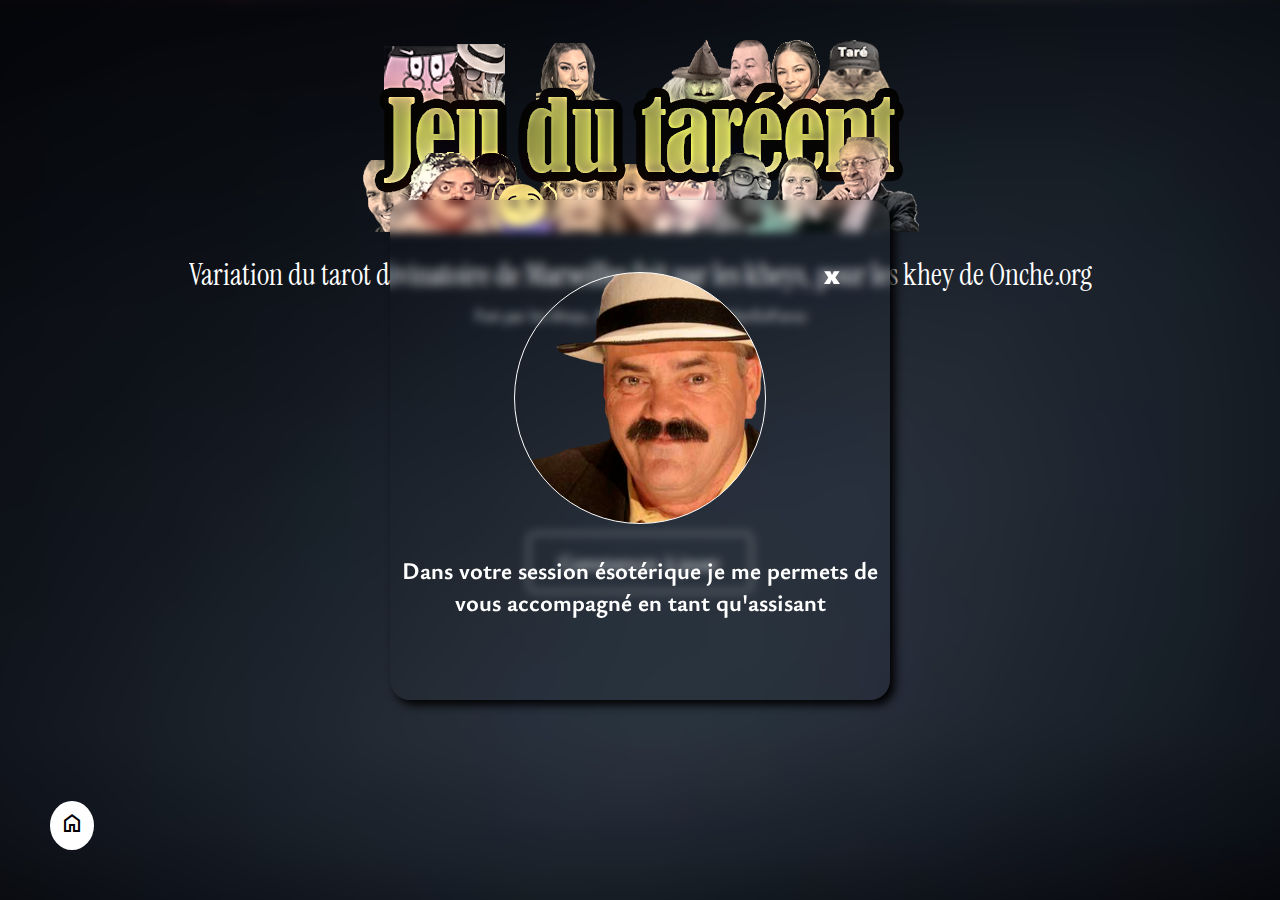
<file: index.html>
<!DOCTYPE html>
<html lang="fr">
<head>
    <link rel="icon" type="image/png" href="ressource/iconne.png">
    <meta charset="UTF-8">
    <meta http-equiv="X-UA-Compatible" content="IE=edge">
    <meta name="viewport" content="width=device-width, initial-scale=1.0">
    <title>Jeu du taréent</title>

    <link rel="stylesheet" href="css/accueil.css">
    <link rel="stylesheet" href="assistant/assisant.css">

    <link rel="preconnect" href="https://fonts.googleapis.com">
    <link rel="preconnect" href="https://fonts.gstatic.com" crossorigin>
    <link href="https://fonts.googleapis.com/css2?family=Ysabeau:wght@300&display=swap" rel="stylesheet">

    <link rel="preconnect" href="https://fonts.googleapis.com">
    <link rel="preconnect" href="https://fonts.gstatic.com" crossorigin>
    <link href="https://fonts.googleapis.com/css2?family=Instrument+Serif&display=swap" rel="stylesheet">

    <link rel="stylesheet" href="https://fonts.googleapis.com/css2?family=Material+Symbols+Outlined:opsz,wght,FILL,GRAD@20..48,100..700,0..1,-50..200" />

</head>
<body>
    <div class="tout">
        <div class="infos">
            <div class="texte">
                <img class="logo" src="ressource/logo4.png" alt="logo" style="height: 200px; width: 600px;">
                <p class="description">Variation du tarot divinatoire de Marseilles fait par les kheys, pour les khey de Onche.org</p>
                <p class="credit">Fait par les kheys, Anakinetunwooki, BitlerEnForce</p>
            </div>
        </div>
        <div class="jouer">
            <div class="bouton">
                <a href="jeu.html">Commencer à jouer</a>
            </div>
        </div>
        <footer>
            <p></p>
        </footer>
    </div>

    <!-- POP UP-->

    <div class="popup">
        <div class="contenu">
            <div class="assistant-img"></div>
            <h2>Dans votre session ésotérique je me permets de vous accompagné en tant qu'assisant</h2>
            <p class="quitter">x</p>
        </div>
    </div>

    <!-- VRAI ASSISANT-->

    <div class="accueil">
        <a href="index.html"><span class="material-symbols-outlined">home</span></a>
    </div>

    <div id="maFenetre">
        <div id="maBarreDeTitre">Assistant (vous pouvez me déplacer)</div>
        <div class="img"></div>
        <div class="message">
            <p></p>
        </div>
        <button>D'acc</button>
    </div>
      
    <script src="js/accueil.js"></script>
    <script src="assistant/assisant.js"></script>

</body>
</html>
</file>
<file: css/accueil.css>
* {
    margin: 0;
    padding: 0;
    text-decoration: none;
    font-family: "Ysabeau";
}

body {
    color: white;
    background-image: url("/ressource/fond.png");
    background-position: center;
    background-size: cover;
}

.tout {
    display: flex;
    flex-direction: column;
    height: 100vh;
}

/*----------POP UP----------*/

.popup {
    animation: arrive 1s ease forwards;
    position: absolute;
    top: 0;
    left: 0;
    right: 0;
    bottom: 0;
    margin: auto;
    max-width: 500px;
    max-height: 500px;
    display: flex;
    flex-direction: column;
    text-align: center;
    z-index: 1;
    backdrop-filter: blur(5px);
    border-radius: 20px;
    box-shadow: 5px 5px 10px rgb(0, 0, 0);
}

.popup .assistant-img {
    border: 1px solid white;
    height: 250px;
    width: 250px;
    border-radius: 50%;
    position: relative;
    margin: 20px auto;
    background-image: url("../ressource/risitas.png");
    background-size: cover;
    background-position: center;
}

.popup .contenu {
    position: relative;
    display: block;
    margin: auto 0;
}

.popup h2 {
    margin: 30px 0;
}

.popup .quitter {
    transition: all 0.3s;
    position: absolute;
    top: 0;
    right: 50px;
    font-size: 30px;
    font-weight: 900;
    cursor: pointer;
}

.popup .quitter:hover {
    font-size: 35px;
}

/*----------INFOS----------*/

.infos .logo {
    animation: grossissement 3s ease infinite;
}

.infos {
    display: flex;
    justify-content: center;
    flex-basis: 50%;
}

.infos .texte {
    text-align: center;
    position: relative;
    margin: auto 0;
    overflow: hidden;
}

.infos h1 {
    margin-bottom: 30px;
    font-size: 5rem;
}

.infos .description {
    font-size: 30px;
    font-weight: 500;
    font-family: 'Instrument Serif', serif;
    animation: defilementTexte 20s linear infinite;
}

.infos p {
    margin: 10px 0;
}

/*----------JOUER----------*/

.jouer {
    display: flex;
    justify-content: center;
    flex-basis: 50%;
}

.jouer .bouton {
    display: flex;
    justify-content: center;
    align-items: center;
}

.jouer img {
    width: 30px;
    height: 30px;
}

.jouer a {
    position: relative;
    margin: auto 0;
    background-color: inherit;
    border: 1px solid rgb(255, 255, 255);
    border-radius: 5px;
    padding: 15px 30px;
    font-size: 20px;
    font-weight: 500;
    color: rgb(255, 255, 255);
    transition: all 0.3s;
}

.jouer a:hover {
    box-shadow: 0 0 10px white;
    background-color: rgb(255, 255, 255);
    color: rgb(0, 0, 0);
}

/*---------- ACCUEIL ----------*/

.accueil a {
    cursor: pointer;
    position: fixed;
    bottom: 50px;
    left: 50px;
    color: black;
    background-color: white;
    padding: 10px;
    border-radius: 50%;
    transition: all 0.3s;
}

.accueil a:hover {
    box-shadow: 0 0 10px white;
    scale: 120%;
}

/*----------FOOTER----------*/

footer {
    display: flex;
    justify-content: center;
    flex-basis: 20%;
}

footer p {
    position: relative;
    margin: auto 0;
}

@keyframes lumiere {
    0% {
        box-shadow: 0 0 0px rgb(255, 255, 255);
    }
    50% {
        box-shadow: 0 0 10px rgb(255, 255, 255);
    }
    100% {
        box-shadow: 0 0 0px rgb(255, 255, 255);
    }
}

@keyframes arrive {
    from {
        opacity: 0;
        backdrop-filter: blur(5px);
        transform: translateY(100px);
    }
    to {
        backdrop-filter: blur(5px);
        opacity: 1;
        transform: translateY(0);
    }
}

@keyframes partir {
    from {
        backdrop-filter: blur(5px);
        opacity: 1;
        transform: translateY(0);
    }
    to {
        opacity: 0;
        backdrop-filter: blur(5px);
        transform: translateY(100px);
    }
}

@keyframes defilementTexte {
    0% {
        transform: translateX(-900px);
    }
    100% {
        transform: translateX(900px);
    }
}

@keyframes grossissement {
    0% {
        scale: 100%;
    }
    50% {
        scale: 105%;
    }
    100% {
        scale: 100%;
    }
}
</file>
<file: assistant/assisant.css>
@keyframes arrive {
    from {
        opacity: 0;
        backdrop-filter: blur(5px);
        transform: translateY(50px);
    }
    to {
        backdrop-filter: blur(5px);
        opacity: 1;
        transform: translateY(0);
    }
}

@keyframes partir {
    from {
        backdrop-filter: blur(5px);
        opacity: 1;
        transform: translateY(0);
    }
    to {
        opacity: 0;
        backdrop-filter: blur(5px);
        transform: translateY(50px);
    }
}

@keyframes lumiere {
    0% {
        box-shadow: 0 0 0px rgb(255, 255, 255);
    }
    50% {
        box-shadow: 0 0 10px rgb(255, 255, 255);
    }
    100% {
        box-shadow: 0 0 0px rgb(255, 255, 255);
    }
}

#maFenetre {
    position: absolute;
    top: 50px;
    left: 50px;
    width: 300px;
    height: 500px;
    backdrop-filter: blur(10px);
    box-shadow: 5px 5px 10px black;
    border-radius: 10px;
    overflow: hidden;
}

#maBarreDeTitre {
    height: 20px;
    cursor: move;
    padding: 10px;
}

#maFenetre .img {
    border: 1px solid white;
    position: relative;
    top: 20px;
    margin: 0 auto;
    height: 250px;
    width: 250px;
    border-radius: 50%;
    background-image: url("../ressource/risitas.png");
    background-size: cover;
    background-position: center;
}

#maFenetre .message {
    max-width: 100%;
    padding: 10px;
    position: relative;
    top: 50px;
}

#maFenetre .message p {
    word-wrap: break-word;
}

#maFenetre button {
    cursor: pointer;
    position: absolute;
    bottom: 0;
    left: 0;
    background-color: rgb(255, 255, 255);
    padding: 10px 30px;
    border: none;
    outline: none;
    color: rgb(0, 0, 0);
    font-size: 20px;
    font-weight: 700;
    width: 100%;
    transition: all 0.3s;
}

#maFenetre button:hover {
    background-color: rgb(255, 255, 255);
    box-shadow: 0 0 10px rgb(255, 255, 255);
}
</file>
